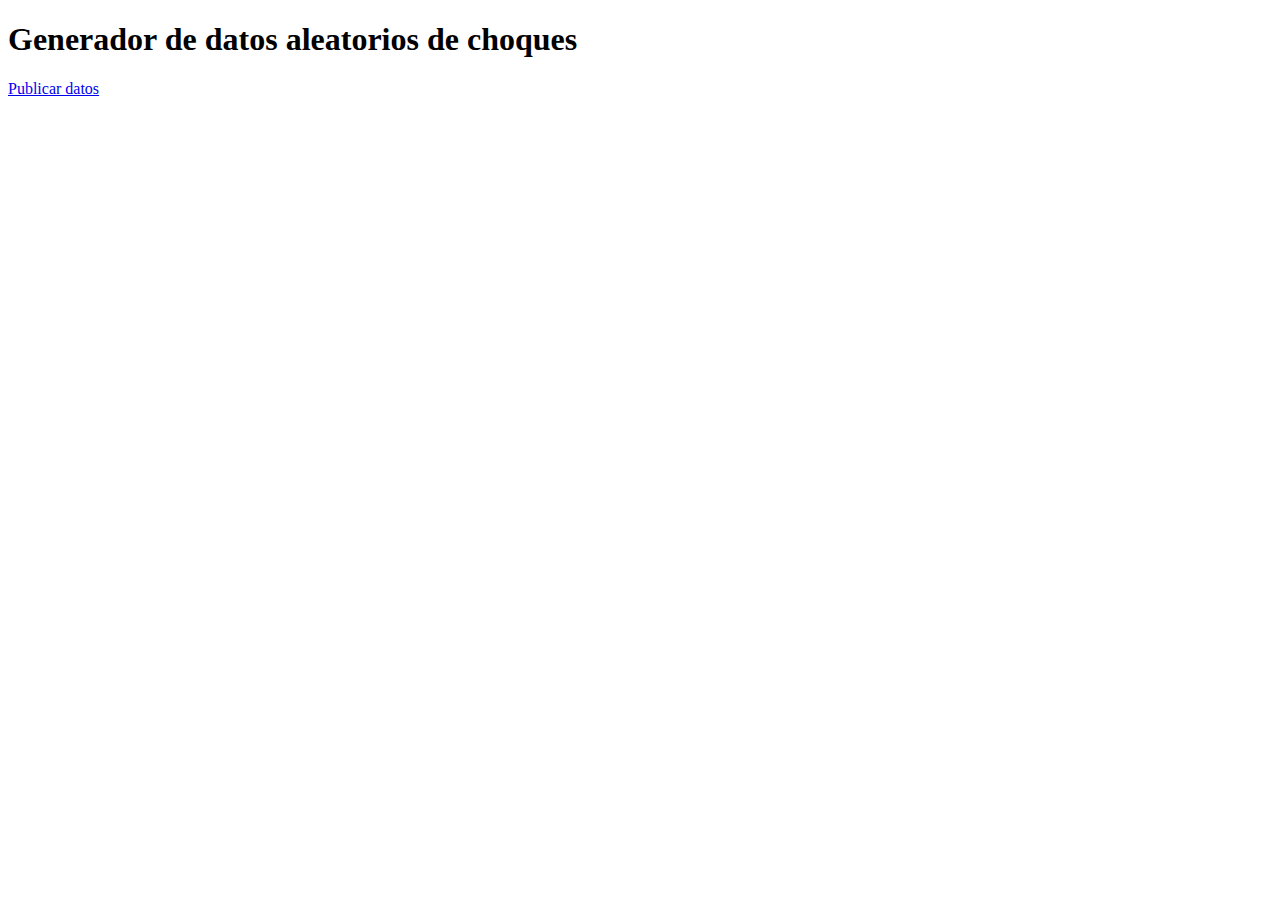
<file: publisher/index.html>
<!DOCTYPE html>
<html>
  <head>
    <title>Publicar a datamx.io</title>
  </head>
  <body>
    <h1>Generador de datos aleatorios de choques</h1>
    <a class="publish button" href="#">Publicar datos</a>
    <script src="http://code.jquery.com/jquery-2.1.0.min.js" type="text/javascript"></script>
    <script src="publish.js" type="text/javascript"></script>
  </body>
</html>
</file>
